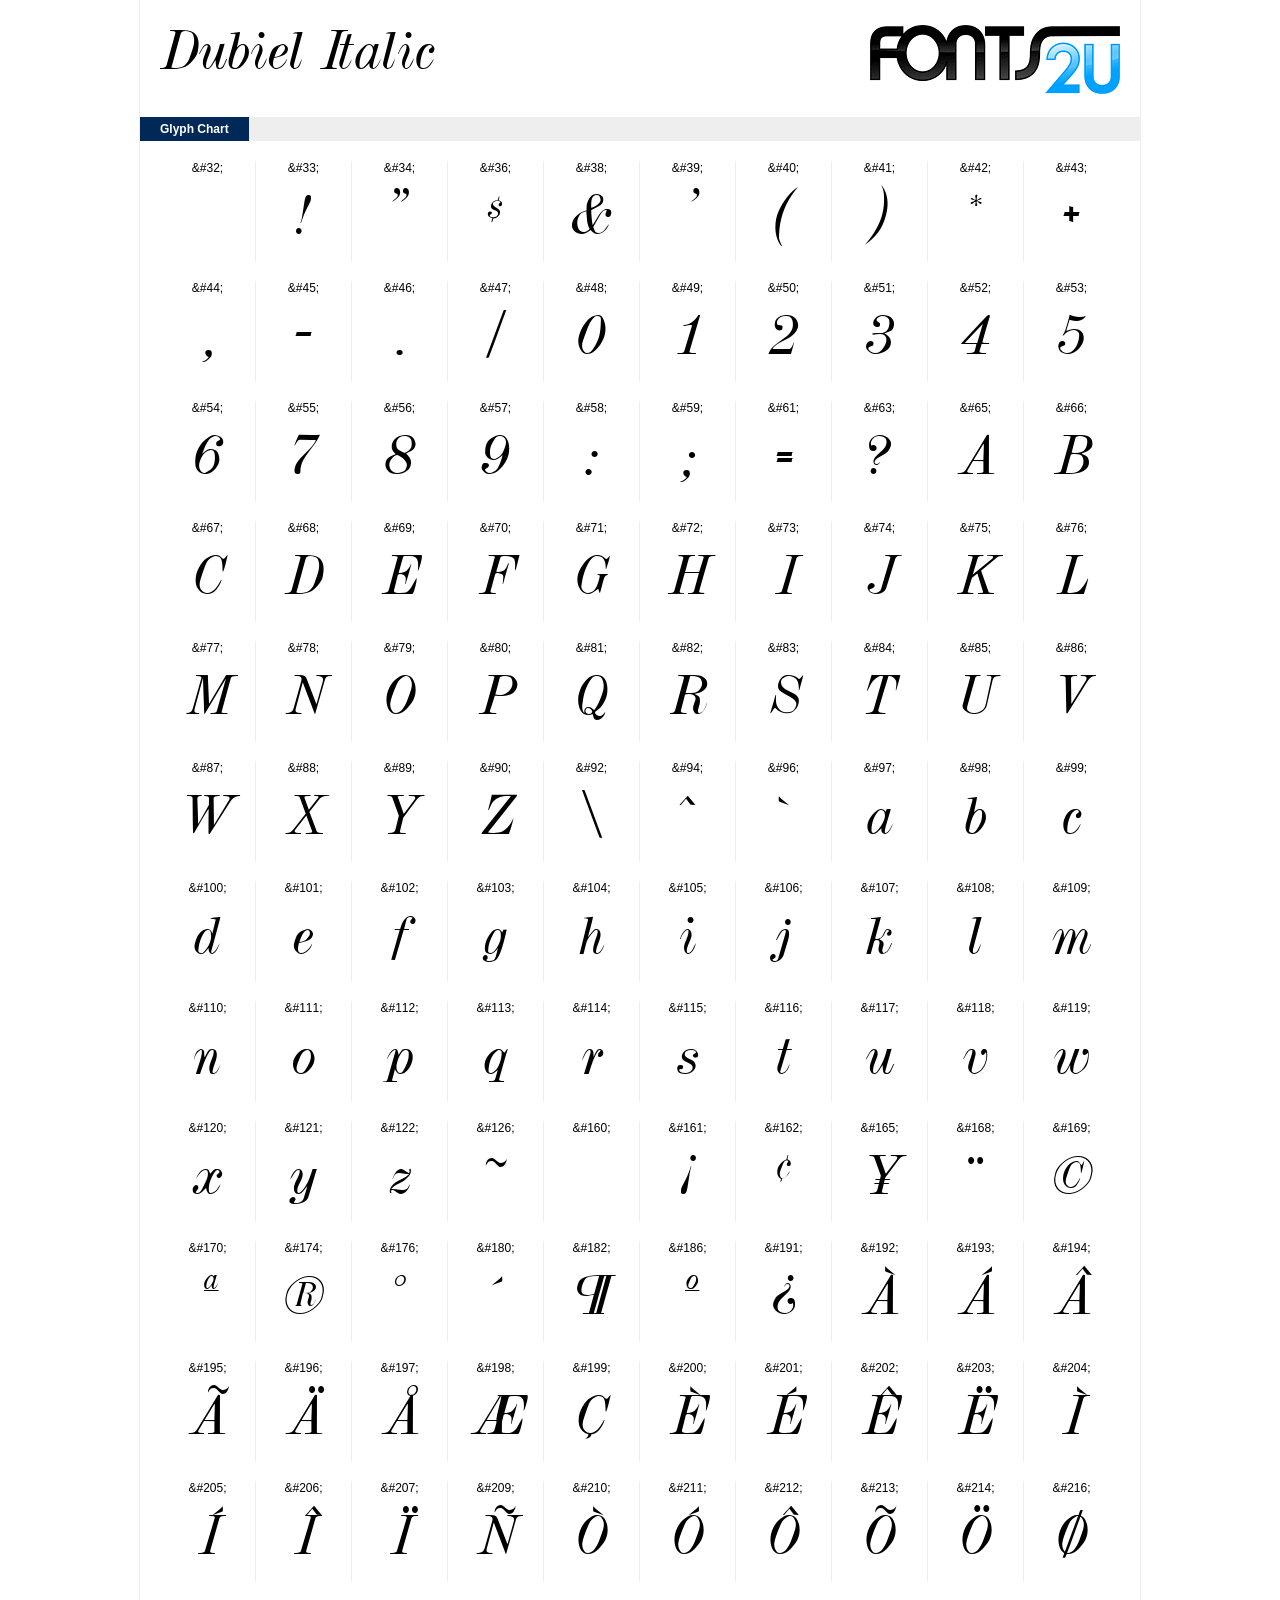
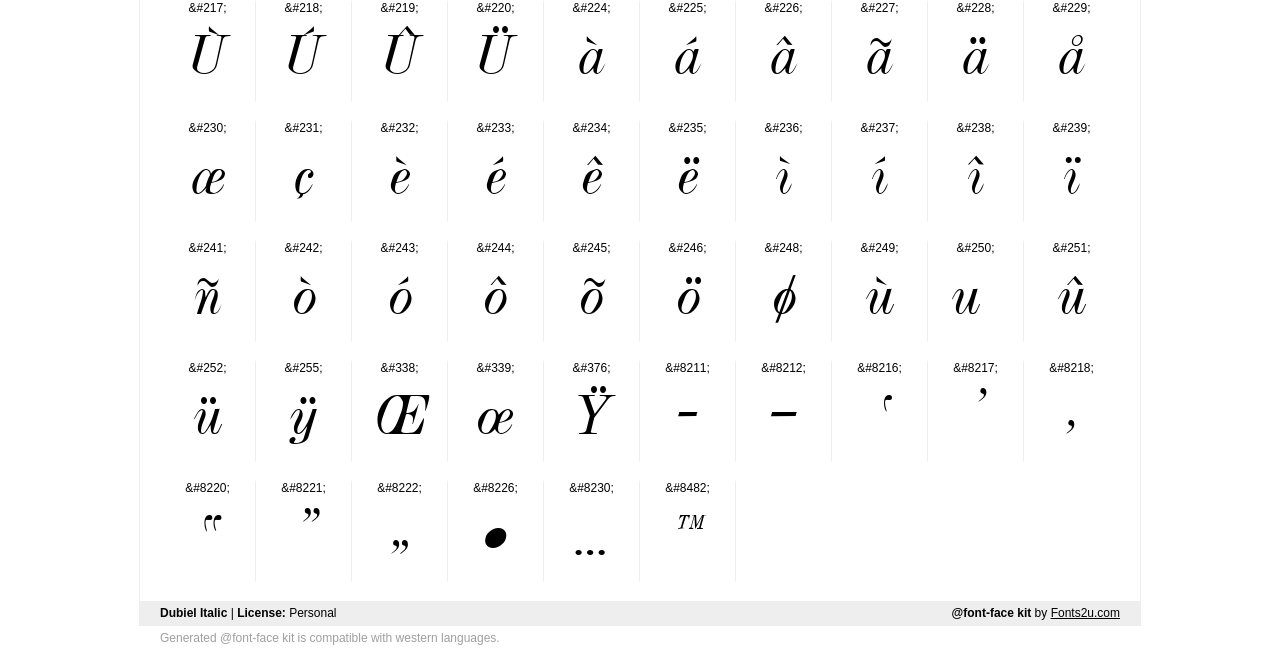
<file: demo.html>
﻿<!DOCTYPE html PUBLIC "-//W3C//DTD XHTML 1.0 Strict//EN" "http://www.w3.org/TR/xhtml1/DTD/xhtml1-strict.dtd"> 

<html xmlns="http://www.w3.org/1999/xhtml"> 

  <head> 

    <title>Dubiel Italic @font-face kit sample</title> 
    <meta http-equiv="Content-Type" content="text/html; charset=utf-8" />
    
    <style media="screen" type="text/css">/*<![CDATA[*/@import 'stylesheet.css';/*]]>*/</style>
    <style media="screen" type="text/css">/*<![CDATA[*/@import 'demo-files/demo.css';/*]]>*/</style>
    <style type="text/css">#title,#glyphs p{font-family:"Dubiel Italic"}</style>

 </head> 
 
<body> 

	<div id="wrapper">
		<div id="title">
			Dubiel Italic		</div>
		<div id="logo">
			<a href="https://fonts2u.com" target="_blank"><img src="demo-files/fonts2u_logo.gif" width="250" height="69" alt="Fonts2u.com logo" /></a>
		</div>
		<div class="clr"></div>

		<div id="menu">
			<ul>
				<li class="selected"><a href="#glyphs">Glyph Chart</a></li>
			<ul>
			<div class="clr"></div>
		</div>

		<div id="content">
			
			<div id="glyphs">
				<div class="g">&amp;#32;<p> </p></div>
<div class="g">&amp;#33;<p>!</p></div>
<div class="g">&amp;#34;<p>"</p></div>
<div class="g">&amp;#36;<p>$</p></div>
<div class="g">&amp;#38;<p>&</p></div>
<div class="g">&amp;#39;<p>'</p></div>
<div class="g">&amp;#40;<p>(</p></div>
<div class="g">&amp;#41;<p>)</p></div>
<div class="g">&amp;#42;<p>*</p></div>
<div class="g noborder">&amp;#43;<p>+</p></div>
<div class="clr"></div><div class="g">&amp;#44;<p>,</p></div>
<div class="g">&amp;#45;<p>-</p></div>
<div class="g">&amp;#46;<p>.</p></div>
<div class="g">&amp;#47;<p>/</p></div>
<div class="g">&amp;#48;<p>0</p></div>
<div class="g">&amp;#49;<p>1</p></div>
<div class="g">&amp;#50;<p>2</p></div>
<div class="g">&amp;#51;<p>3</p></div>
<div class="g">&amp;#52;<p>4</p></div>
<div class="g noborder">&amp;#53;<p>5</p></div>
<div class="clr"></div><div class="g">&amp;#54;<p>6</p></div>
<div class="g">&amp;#55;<p>7</p></div>
<div class="g">&amp;#56;<p>8</p></div>
<div class="g">&amp;#57;<p>9</p></div>
<div class="g">&amp;#58;<p>:</p></div>
<div class="g">&amp;#59;<p>;</p></div>
<div class="g">&amp;#61;<p>=</p></div>
<div class="g">&amp;#63;<p>?</p></div>
<div class="g">&amp;#65;<p>A</p></div>
<div class="g noborder">&amp;#66;<p>B</p></div>
<div class="clr"></div><div class="g">&amp;#67;<p>C</p></div>
<div class="g">&amp;#68;<p>D</p></div>
<div class="g">&amp;#69;<p>E</p></div>
<div class="g">&amp;#70;<p>F</p></div>
<div class="g">&amp;#71;<p>G</p></div>
<div class="g">&amp;#72;<p>H</p></div>
<div class="g">&amp;#73;<p>I</p></div>
<div class="g">&amp;#74;<p>J</p></div>
<div class="g">&amp;#75;<p>K</p></div>
<div class="g noborder">&amp;#76;<p>L</p></div>
<div class="clr"></div><div class="g">&amp;#77;<p>M</p></div>
<div class="g">&amp;#78;<p>N</p></div>
<div class="g">&amp;#79;<p>O</p></div>
<div class="g">&amp;#80;<p>P</p></div>
<div class="g">&amp;#81;<p>Q</p></div>
<div class="g">&amp;#82;<p>R</p></div>
<div class="g">&amp;#83;<p>S</p></div>
<div class="g">&amp;#84;<p>T</p></div>
<div class="g">&amp;#85;<p>U</p></div>
<div class="g noborder">&amp;#86;<p>V</p></div>
<div class="clr"></div><div class="g">&amp;#87;<p>W</p></div>
<div class="g">&amp;#88;<p>X</p></div>
<div class="g">&amp;#89;<p>Y</p></div>
<div class="g">&amp;#90;<p>Z</p></div>
<div class="g">&amp;#92;<p>\</p></div>
<div class="g">&amp;#94;<p>^</p></div>
<div class="g">&amp;#96;<p>`</p></div>
<div class="g">&amp;#97;<p>a</p></div>
<div class="g">&amp;#98;<p>b</p></div>
<div class="g noborder">&amp;#99;<p>c</p></div>
<div class="clr"></div><div class="g">&amp;#100;<p>d</p></div>
<div class="g">&amp;#101;<p>e</p></div>
<div class="g">&amp;#102;<p>f</p></div>
<div class="g">&amp;#103;<p>g</p></div>
<div class="g">&amp;#104;<p>h</p></div>
<div class="g">&amp;#105;<p>i</p></div>
<div class="g">&amp;#106;<p>j</p></div>
<div class="g">&amp;#107;<p>k</p></div>
<div class="g">&amp;#108;<p>l</p></div>
<div class="g noborder">&amp;#109;<p>m</p></div>
<div class="clr"></div><div class="g">&amp;#110;<p>n</p></div>
<div class="g">&amp;#111;<p>o</p></div>
<div class="g">&amp;#112;<p>p</p></div>
<div class="g">&amp;#113;<p>q</p></div>
<div class="g">&amp;#114;<p>r</p></div>
<div class="g">&amp;#115;<p>s</p></div>
<div class="g">&amp;#116;<p>t</p></div>
<div class="g">&amp;#117;<p>u</p></div>
<div class="g">&amp;#118;<p>v</p></div>
<div class="g noborder">&amp;#119;<p>w</p></div>
<div class="clr"></div><div class="g">&amp;#120;<p>x</p></div>
<div class="g">&amp;#121;<p>y</p></div>
<div class="g">&amp;#122;<p>z</p></div>
<div class="g">&amp;#126;<p>~</p></div>
<div class="g">&amp;#160;<p> </p></div>
<div class="g">&amp;#161;<p>¡</p></div>
<div class="g">&amp;#162;<p>¢</p></div>
<div class="g">&amp;#165;<p>¥</p></div>
<div class="g">&amp;#168;<p>¨</p></div>
<div class="g noborder">&amp;#169;<p>©</p></div>
<div class="clr"></div><div class="g">&amp;#170;<p>ª</p></div>
<div class="g">&amp;#174;<p>®</p></div>
<div class="g">&amp;#176;<p>°</p></div>
<div class="g">&amp;#180;<p>´</p></div>
<div class="g">&amp;#182;<p>¶</p></div>
<div class="g">&amp;#186;<p>º</p></div>
<div class="g">&amp;#191;<p>¿</p></div>
<div class="g">&amp;#192;<p>À</p></div>
<div class="g">&amp;#193;<p>Á</p></div>
<div class="g noborder">&amp;#194;<p>Â</p></div>
<div class="clr"></div><div class="g">&amp;#195;<p>Ã</p></div>
<div class="g">&amp;#196;<p>Ä</p></div>
<div class="g">&amp;#197;<p>Å</p></div>
<div class="g">&amp;#198;<p>Æ</p></div>
<div class="g">&amp;#199;<p>Ç</p></div>
<div class="g">&amp;#200;<p>È</p></div>
<div class="g">&amp;#201;<p>É</p></div>
<div class="g">&amp;#202;<p>Ê</p></div>
<div class="g">&amp;#203;<p>Ë</p></div>
<div class="g noborder">&amp;#204;<p>Ì</p></div>
<div class="clr"></div><div class="g">&amp;#205;<p>Í</p></div>
<div class="g">&amp;#206;<p>Î</p></div>
<div class="g">&amp;#207;<p>Ï</p></div>
<div class="g">&amp;#209;<p>Ñ</p></div>
<div class="g">&amp;#210;<p>Ò</p></div>
<div class="g">&amp;#211;<p>Ó</p></div>
<div class="g">&amp;#212;<p>Ô</p></div>
<div class="g">&amp;#213;<p>Õ</p></div>
<div class="g">&amp;#214;<p>Ö</p></div>
<div class="g noborder">&amp;#216;<p>Ø</p></div>
<div class="clr"></div><div class="g">&amp;#217;<p>Ù</p></div>
<div class="g">&amp;#218;<p>Ú</p></div>
<div class="g">&amp;#219;<p>Û</p></div>
<div class="g">&amp;#220;<p>Ü</p></div>
<div class="g">&amp;#224;<p>à</p></div>
<div class="g">&amp;#225;<p>á</p></div>
<div class="g">&amp;#226;<p>â</p></div>
<div class="g">&amp;#227;<p>ã</p></div>
<div class="g">&amp;#228;<p>ä</p></div>
<div class="g noborder">&amp;#229;<p>å</p></div>
<div class="clr"></div><div class="g">&amp;#230;<p>æ</p></div>
<div class="g">&amp;#231;<p>ç</p></div>
<div class="g">&amp;#232;<p>è</p></div>
<div class="g">&amp;#233;<p>é</p></div>
<div class="g">&amp;#234;<p>ê</p></div>
<div class="g">&amp;#235;<p>ë</p></div>
<div class="g">&amp;#236;<p>ì</p></div>
<div class="g">&amp;#237;<p>í</p></div>
<div class="g">&amp;#238;<p>î</p></div>
<div class="g noborder">&amp;#239;<p>ï</p></div>
<div class="clr"></div><div class="g">&amp;#241;<p>ñ</p></div>
<div class="g">&amp;#242;<p>ò</p></div>
<div class="g">&amp;#243;<p>ó</p></div>
<div class="g">&amp;#244;<p>ô</p></div>
<div class="g">&amp;#245;<p>õ</p></div>
<div class="g">&amp;#246;<p>ö</p></div>
<div class="g">&amp;#248;<p>ø</p></div>
<div class="g">&amp;#249;<p>ù</p></div>
<div class="g">&amp;#250;<p>ú</p></div>
<div class="g noborder">&amp;#251;<p>û</p></div>
<div class="clr"></div><div class="g">&amp;#252;<p>ü</p></div>
<div class="g">&amp;#255;<p>ÿ</p></div>
<div class="g">&amp;#338;<p>Œ</p></div>
<div class="g">&amp;#339;<p>œ</p></div>
<div class="g">&amp;#376;<p>Ÿ</p></div>
<div class="g">&amp;#8211;<p>–</p></div>
<div class="g">&amp;#8212;<p>—</p></div>
<div class="g">&amp;#8216;<p>‘</p></div>
<div class="g">&amp;#8217;<p>’</p></div>
<div class="g noborder">&amp;#8218;<p>‚</p></div>
<div class="clr"></div><div class="g">&amp;#8220;<p>“</p></div>
<div class="g">&amp;#8221;<p>”</p></div>
<div class="g">&amp;#8222;<p>„</p></div>
<div class="g">&amp;#8226;<p>•</p></div>
<div class="g">&amp;#8230;<p>…</p></div>
<div class="g">&amp;#8482;<p>™</p></div>
			</div>
			
			<div class="clr"></div>

		</div>

		<div id="footer">
			<div id="copyright"><strong>Dubiel Italic</strong> | <strong>License:</strong> Personal</div>
			<div id="generated"><strong>@font-face kit</strong> by <a href="https://fonts2u.com" target="_blank">Fonts2u.com</a></div>
			<div class="clr"></div>
		</div>
	</div>
	<div id="support">Generated @font-face kit is compatible with western languages.</div>

</body> 

</html>
</file>
